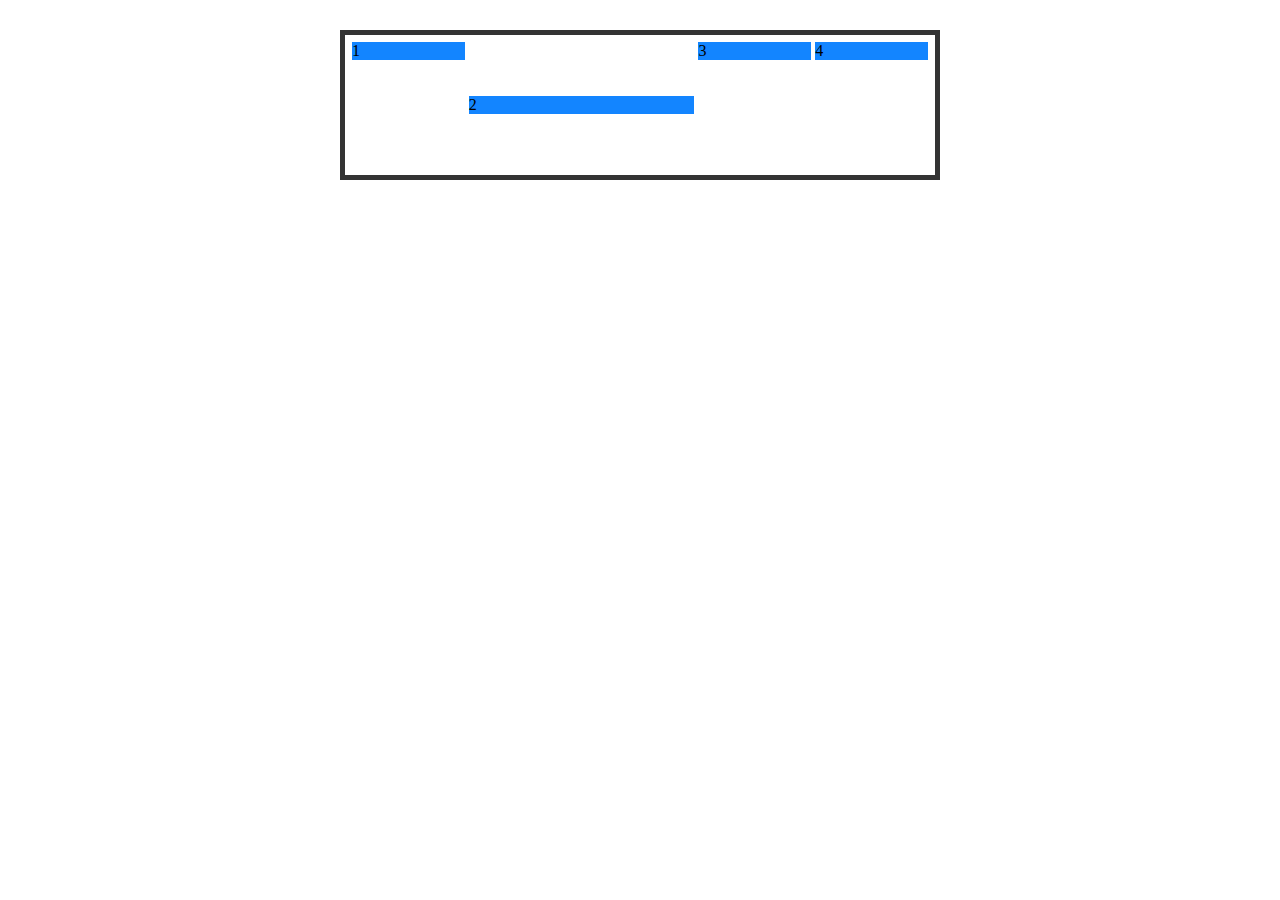
<file: flexBox/index.html>
<!DOCTYPE html>
<html lang="en">
<head>
    <meta charset="UTF-8">
    <meta name="viewport" content="width=device-width, initial-scale=1.0">
    <meta http-equiv="X-UA-Compatible" content="ie=edge">
    <title>Flex Box</title>
    <link rel="stylesheet" href="./style.css">
</head>
<body>
    <div class="container">
        <div class="satu">1</div>
        <div class="dua">2</div>
        <div class="tiga">3</div>
        <div class="empat">4</div>
        <!-- <div class="empat">4</div>
        <div class="empat">4</div>
        <div class="empat">4</div> -->
    </div>
</body>
</html>
</file>
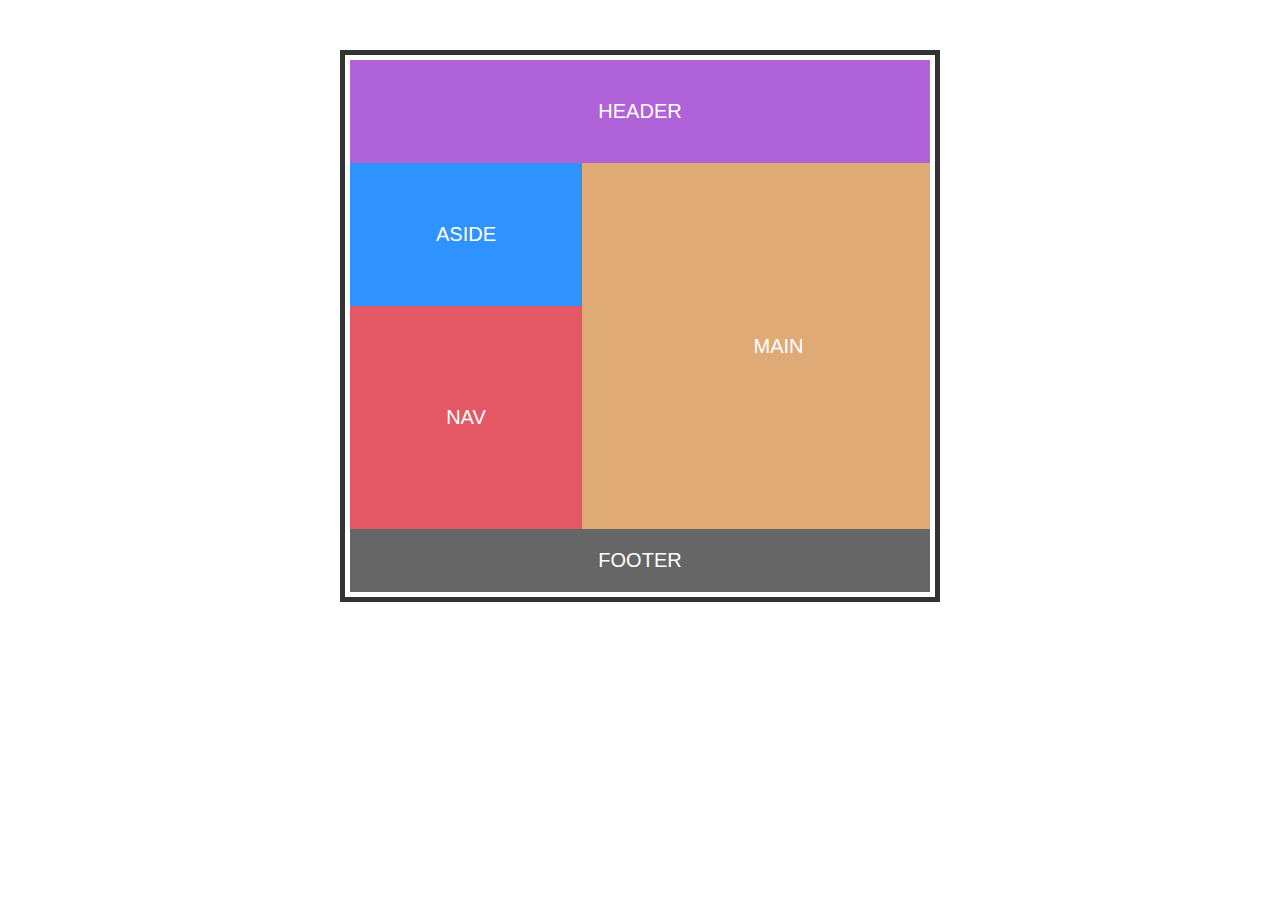
<file: CSSGride/01-float.html>
<!DOCTYPE html>
<html lang="en">
<head>
    <meta charset="UTF-8">
    <meta name="viewport" content="width=device-width, initial-scale=1.0">
    <meta http-equiv="X-UA-Compatible" content="ie=edge">
    <title>Float</title>
    <style>
    body, html {
        margin: 0;
        padding: 0;
        font-size: 20px;
        font-family: Arial, Helvetica, sans-serif;
        color: white;
        text-transform: uppercase;
        text-align: center;
    }
    .container {
        width: 600px;
        margin: 50px auto;
        border: 5px solid #333;
        box-sizing: border-box;
        padding: 5px;
    }
    header {
        background-color: #B063d8;
        padding: 40px 0

    }
    .content::after {
        content: '';
        display: block;
        clear: both;
    }
    .sidebar {
        float: left;
        width: 40%; 
    }
    .sidebar aside {
        background-color: #2f93ff;
        padding: 60px 0;
    }
    .sidebar nav {
        background-color: #e45765;
        padding: 100px 0;
    }
    main {
        background-color: #e0aa77;
        width: 60%;
        box-sizing: border-box;
        float: right ;
        padding: 171.5px;
    }
    footer {
        background-color: #666;
        padding: 20px 0;
    }
    </style>
</head>
<body>
    <div class="container">
        <header>Header</header>
        <div class="content">
            <div class="sidebar">
                <aside>Aside</aside>
                <nav>nav</nav>
            </div>
            <main>Main</main>
           
        </div>
        <footer>Footer</footer>
    </div>
</body>
</html>
</file>
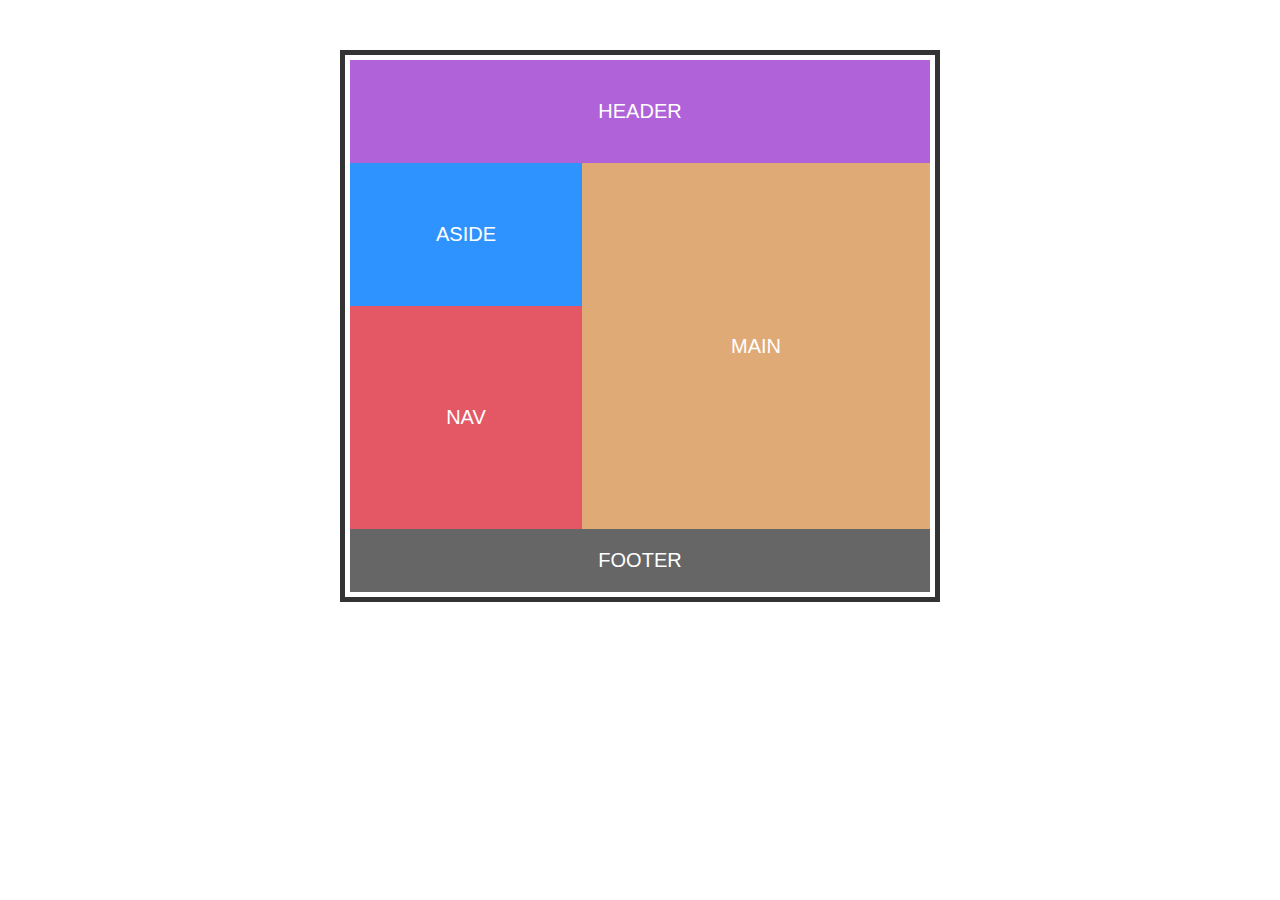
<file: CSSGride/02-flexBox.html>
<!DOCTYPE html>
<html lang="en">
<head>
    <meta charset="UTF-8">
    <meta name="viewport" content="width=device-width, initial-scale=1.0">
    <meta http-equiv="X-UA-Compatible" content="ie=edge">
    <title>Flex Box</title>
    <style>
    body, html {
        margin: 0;
        padding: 0;
        font-size: 20px;
        font-family: Arial, Helvetica, sans-serif;
        color: white;
        text-transform: uppercase;
        text-align: center;
    }
    .container {
        width: 600px;
        margin: 50px auto;
        border: 5px solid #333;
        box-sizing: border-box;
        padding: 5px;
    }
    header {
        background-color: #B063d8;
        padding: 40px 0
    }
    .content {
        display: flex;
    }
    .sidebar {
        flex: 1;
    }
    .sidebar aside {
        background-color: #2f93ff;
        padding: 60px 0;
    }
    .sidebar nav {
        background-color: #e45765;
        padding: 100px 0;
    }
    main {
        background-color: #e0aa77;
        box-sizing: border-box;
        flex: 1.5;
        display: flex;
        justify-content: center;
        align-items: center;
    }
    footer {
        background-color: #666;
        padding: 20px 0;
    }
    </style>
</head>
<body>
    <div class="container">
        <header>Header</header>
        <div class="content">
            <div class="sidebar">
                <aside>Aside</aside>
                <nav>nav</nav>
            </div>
            <main>Main</main>
           
        </div>
        <footer>Footer</footer>
    </div>
</body>
</html>
</file>
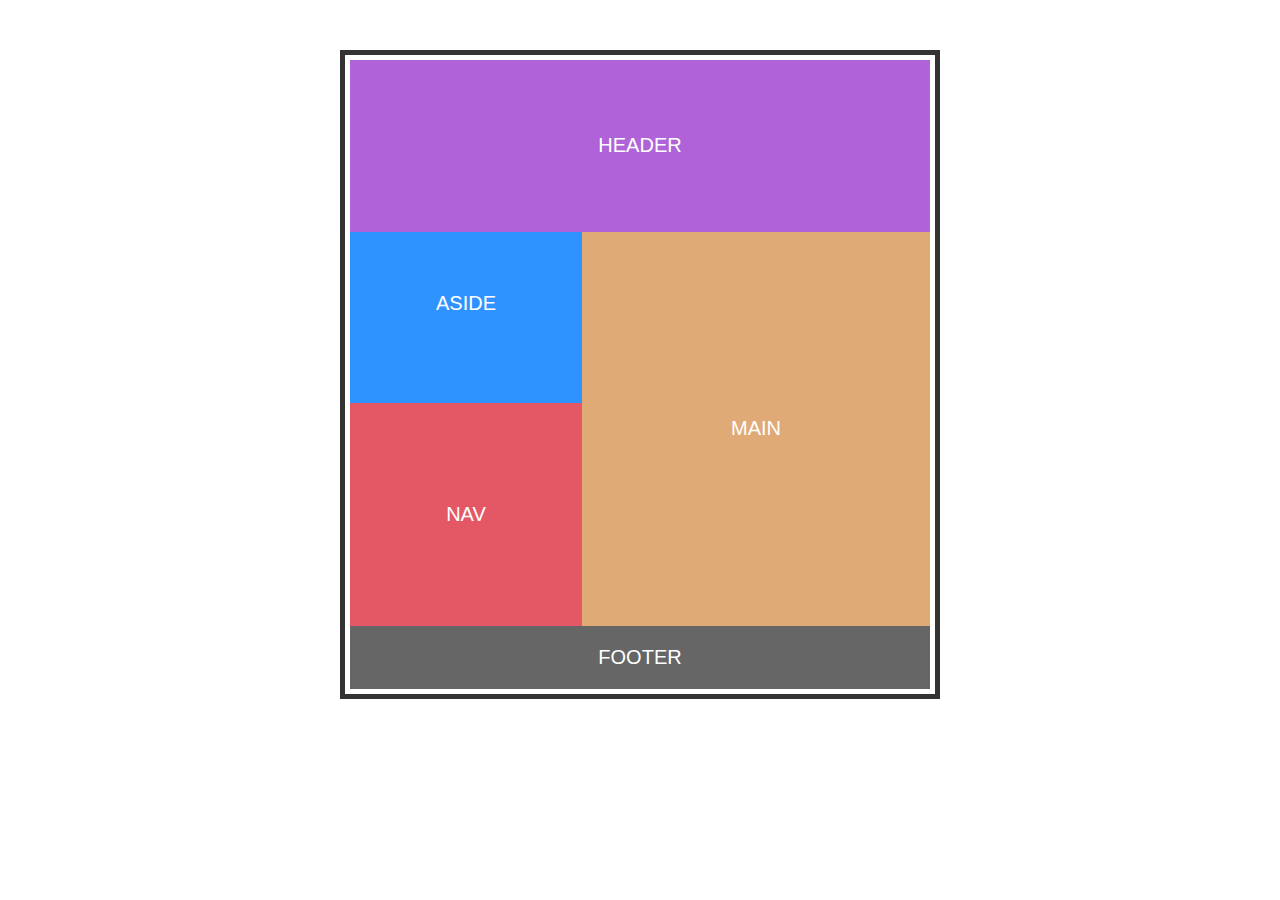
<file: CSSGride/03-gride.html>
<!DOCTYPE html>
<html lang="en">
<head>
    <meta charset="UTF-8">
    <meta name="viewport" content="width=device-width, initial-scale=1.0">
    <meta http-equiv="X-UA-Compatible" content="ie=edge">
    <title>Grid</title>
    <style>
    body, html {
        margin: 0;
        padding: 0;
        font-size: 20px;
        font-family: Arial, Helvetica, sans-serif;
        color: white;
        text-transform: uppercase;
        text-align: center;
    }
    .container {
        width: 600px;
        margin: 50px auto;
        border: 5px solid #333;
        box-sizing: border-box;
        padding: 5px;
        display: grid;
        grid-template-areas: "header header"
                      "aside main"
                      "nav main"
                      "footer footer";
         grid-template-columns: 1fr 1.5fr; 
         grid-template-rows: 1fr 1fr 1.3fr;    
    }
    header {
        grid-area: header;
        background-color: #B063d8;
       display: flex;
       justify-content: center;
       align-items: center;
    }
     aside {
         grid-area: aside;
        background-color: #2f93ff;
        padding: 60px 0;
    }
     nav {
         grid-area: nav;
        background-color: #e45765;
        padding: 100px 0;
    }
    main {
        grid-area: main;
        background-color: #e0aa77;
        box-sizing: border-box;
        flex: 1.5;
        display: flex;
        justify-content: center;
        align-items: center;
    }
    footer {
        grid-area: footer;
        background-color: #666;
        padding: 20px 0;
    }
    </style>
</head>
<body>
    <div class="container">
        <header>Header</header>
                <aside>Aside</aside>
                <nav>nav</nav>
            <main>Main</main>
        <footer>Footer</footer>
    </div>
</body>
</html>
</file>
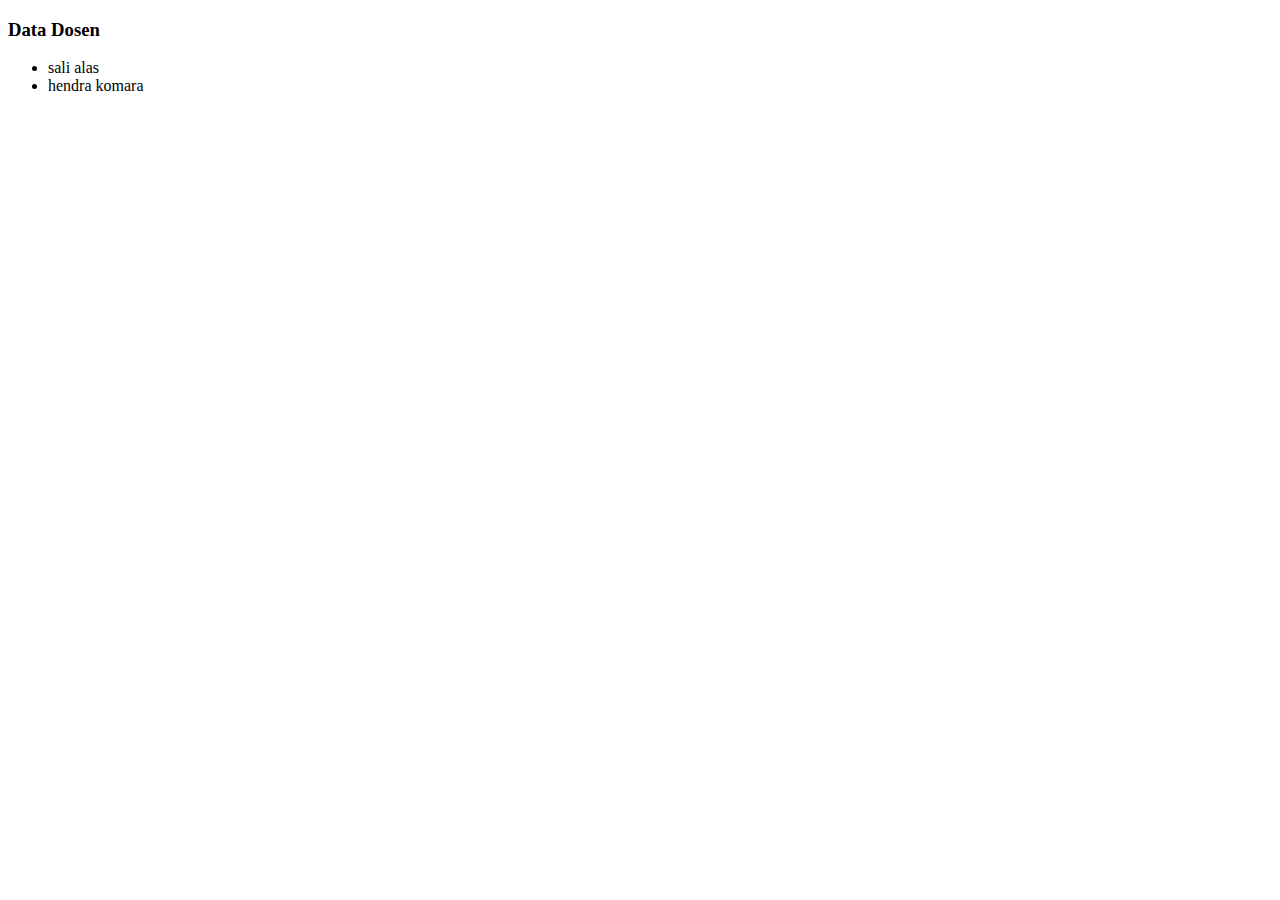
<file: GIT/branch-merge/dosen.html>
<!DOCTYPE html>
<html lang="en">

<head>
    <meta charset="UTF-8">
    <meta name="viewport" content="width=device-width, initial-scale=1.0">
    <title>Dosen</title>
</head>

<body>
    <h3>Data Dosen</h3>
    <ul>
        <li>sali alas</li>
        <li>hendra komara</li>
    </ul>
</body>

</html>
</file>
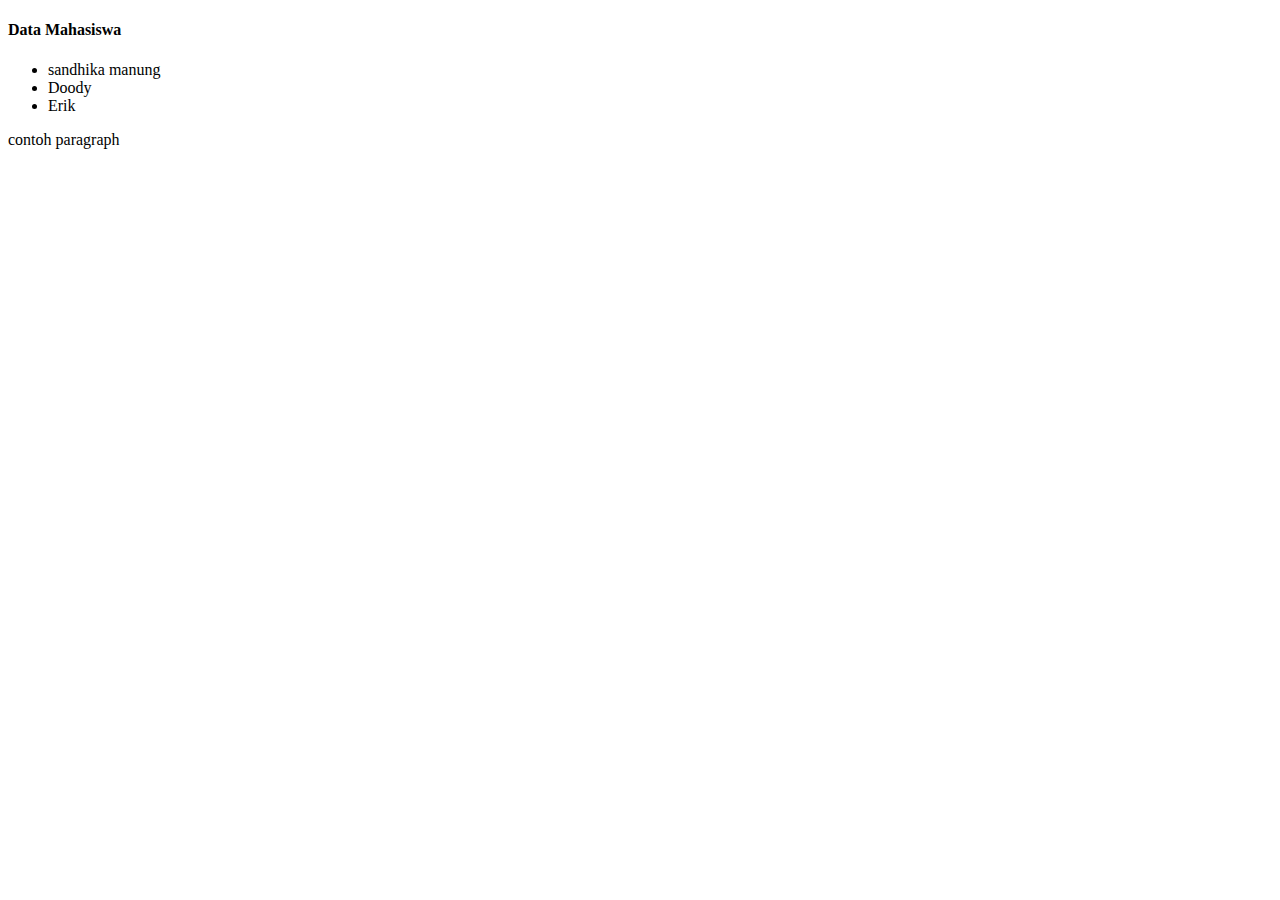
<file: GIT/branch-merge/mahasiswa.html>
<!DOCTYPE html>
<html lang="en">

<head>
    <meta charset="UTF-8">
    <meta name="viewport" content="width=device-width, initial-scale=1.0">
    <title>Mahasiswa</title>
</head>

<body>
    <h4>Data Mahasiswa</h4>
    <ul>
        <li>sandhika manung</li>
        <li>Doody</li>
        <li>Erik</li>
    </ul>
    <p>contoh paragraph</p>
</body>

</html>
</file>
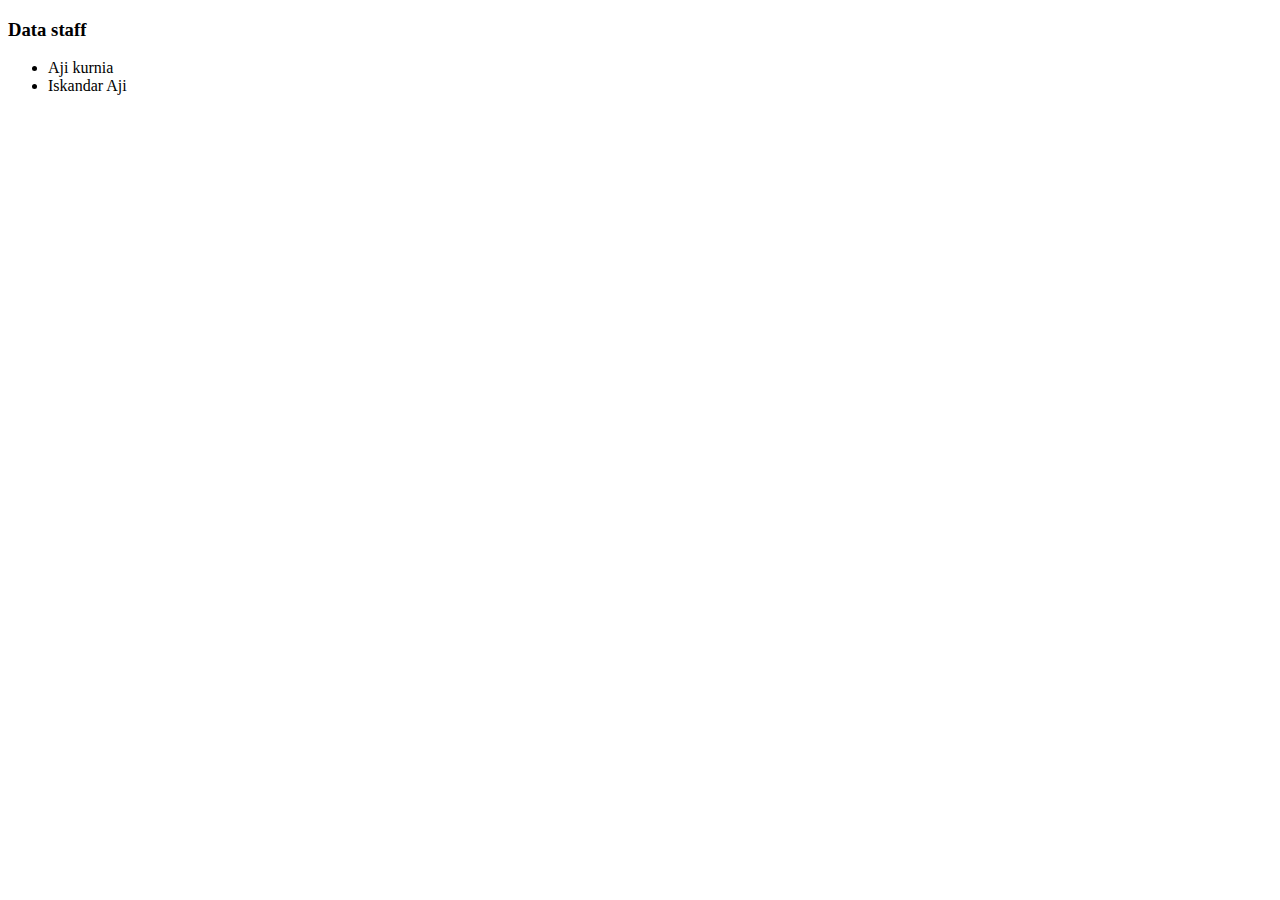
<file: GIT/branch-merge/staff.html>
<!DOCTYPE html>
<html lang="en">

<head>
    <meta charset="UTF-8">
    <meta name="viewport" content="width=device-width, initial-scale=1.0">
    <title>Staff</title>
</head>

<body>
    <h3>Data staff</h3>
    <ul>
        <li>Aji kurnia</li>
        <li>Iskandar Aji</li>
    </ul>
</body>

</html>
</file>
<file: flexBox/style.css>
.container {
    width: 600px;
    height: 150px;
    border: 5px solid #333;
    margin: 30px auto;
    padding: 5px;
    box-sizing: border-box;
    display: flex;
    /* flex-direction: column; */
    /* flex-wrap: wrap; */
    /* justify-content: center; */
    /* align-items: center; */
    align-items: flex-start;
}


/* .container::after {
content: "";
display: block;
clear: both;
} */


.container div {
    /* width: 120px;
    height: 120px; */
    background-color: rgb(19, 133, 255);
    /* float: left; */
    margin: 2px;
    flex: 1;
}

.container div.dua {
    flex: 2;
    align-self: center;
}
/* .satu {order: 3;}
.dua {order: 4;}
.tiga {order: 2;}
.empat {order: 1;} */


/* untuk align-items: baseline */
/* .container div.tiga {
font-size: 60px;
}

.container div.empat {
    font-size: 100px;
    } */
</file>
